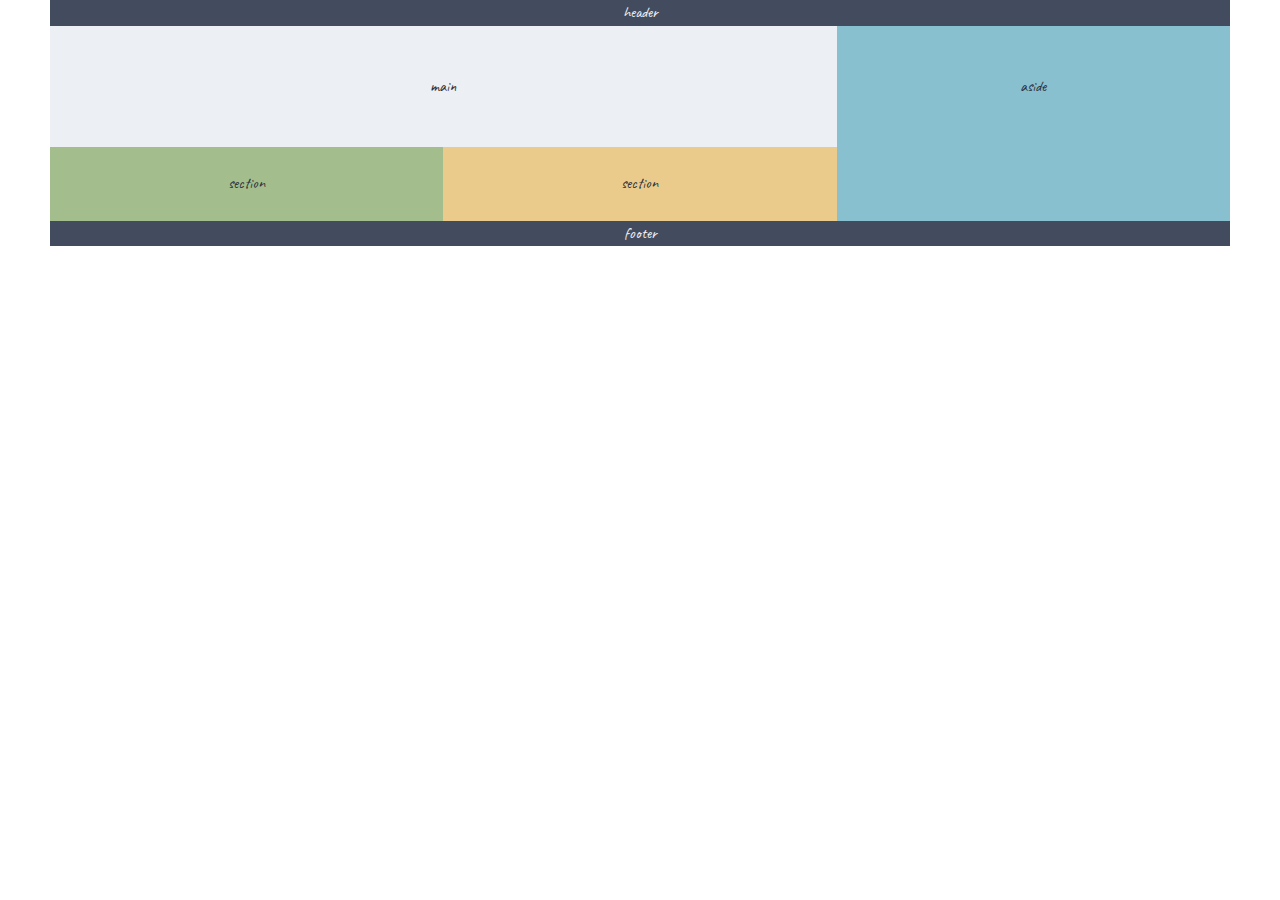
<file: basic-layout/index.html>
<!DOCTYPE html>

<html lang="es">
<head>
    <meta charset="utf-8">
    <!-- to choose what version of Internet Explorer the page should be rendered as -->
    <meta http-equiv="X-UA-Compatible" content="IE=edge">
    <!-- how to control the page's dimensions and scaling -->
    <meta name="viewport" content="width=device-width, initial-scale=1">

    <title>grid aside</title>
    <meta name="description" content="por definir">
    <meta name="author" content="por definir">

    <link rel="preload" href="fonts/myfont.woff2" as="font" type="font/woff2" crossorigin="anonymous">
    
    <link rel="preload" href="css/styles.css" as="style">
    <link rel="stylesheet" href="css/styles.css">
</head>

<body class="o-page"> 

    <div class="o-page__inner">

        <header class="header">header</header>
        <main class="main">main</main>
        <section class="section--left">section</section>
        <section class="section--right">section</section>
        <aside class="aside">aside</aside>
        <footer class="footer">footer</footer>

    </div>

</body>
</html>
</file>
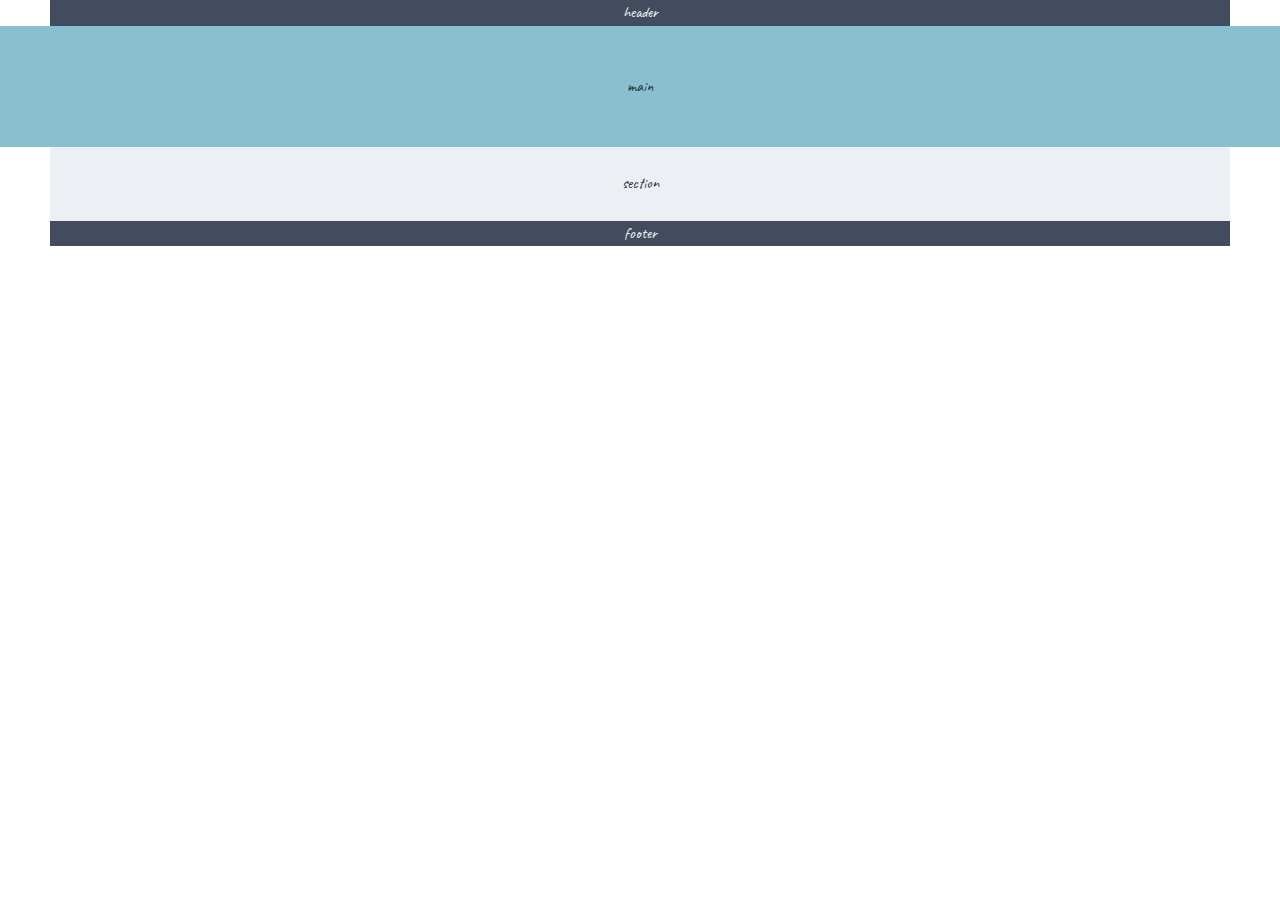
<file: full-bleed/index.html>
<!DOCTYPE html>

<html lang="es">
<head>
    <meta charset="utf-8">
    <!-- to choose what version of Internet Explorer the page should be rendered as -->
    <meta http-equiv="X-UA-Compatible" content="IE=edge">
    <!-- how to control the page's dimensions and scaling -->
    <meta name="viewport" content="width=device-width, initial-scale=1">

    <title>grid full bleed</title>
    <meta name="description" content="por definir">
    <meta name="author" content="por definir">

    <link rel="preload" href="fonts/myfont.woff2" as="font" type="font/woff2" crossorigin="anonymous">
    
    <link rel="preload" href="css/styles.css" as="style">
    <link rel="stylesheet" href="css/styles.css">
</head>

<body class="o-page"> 

    <div class="o-page__inner">

        <header class="header">header</header>
        <main class="main">main</main>
        <section class="section">section</section>
        <footer class="footer">footer</footer>

    </div>

</body>
</html>
</file>
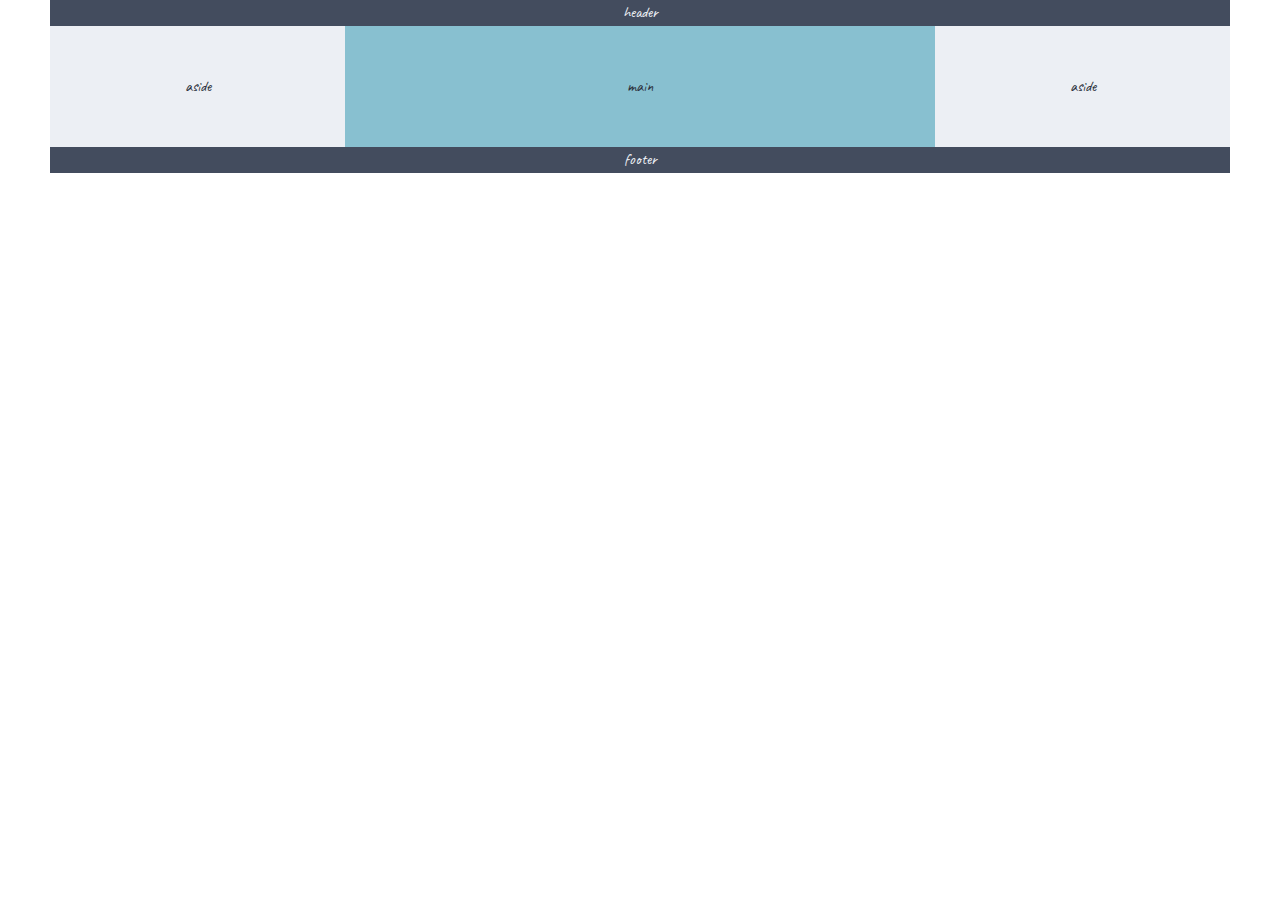
<file: holygrail-layout/index.html>
<!DOCTYPE html>

<html lang="es">
<head>
    <meta charset="utf-8">
    <!-- to choose what version of Internet Explorer the page should be rendered as -->
    <meta http-equiv="X-UA-Compatible" content="IE=edge">
    <!-- how to control the page's dimensions and scaling -->
    <meta name="viewport" content="width=device-width, initial-scale=1">

    <title>grid holy grail</title>
    <meta name="description" content="por definir">
    <meta name="author" content="por definir">

    <link rel="preload" href="fonts/myfont.woff2" as="font" type="font/woff2" crossorigin="anonymous">
    
    <link rel="preload" href="css/styles.css" as="style">
    <link rel="stylesheet" href="css/styles.css">
</head>

<body class="o-page"> 

    <div class="o-page__inner">

        <header class="header">header</header>
        <aside class="aside--left">aside</aside>
        <main class="main">main</main>
        <aside class="aside--right">aside</aside>
        <footer class="footer">footer</footer>

    </div>

</body>
</html>
</file>
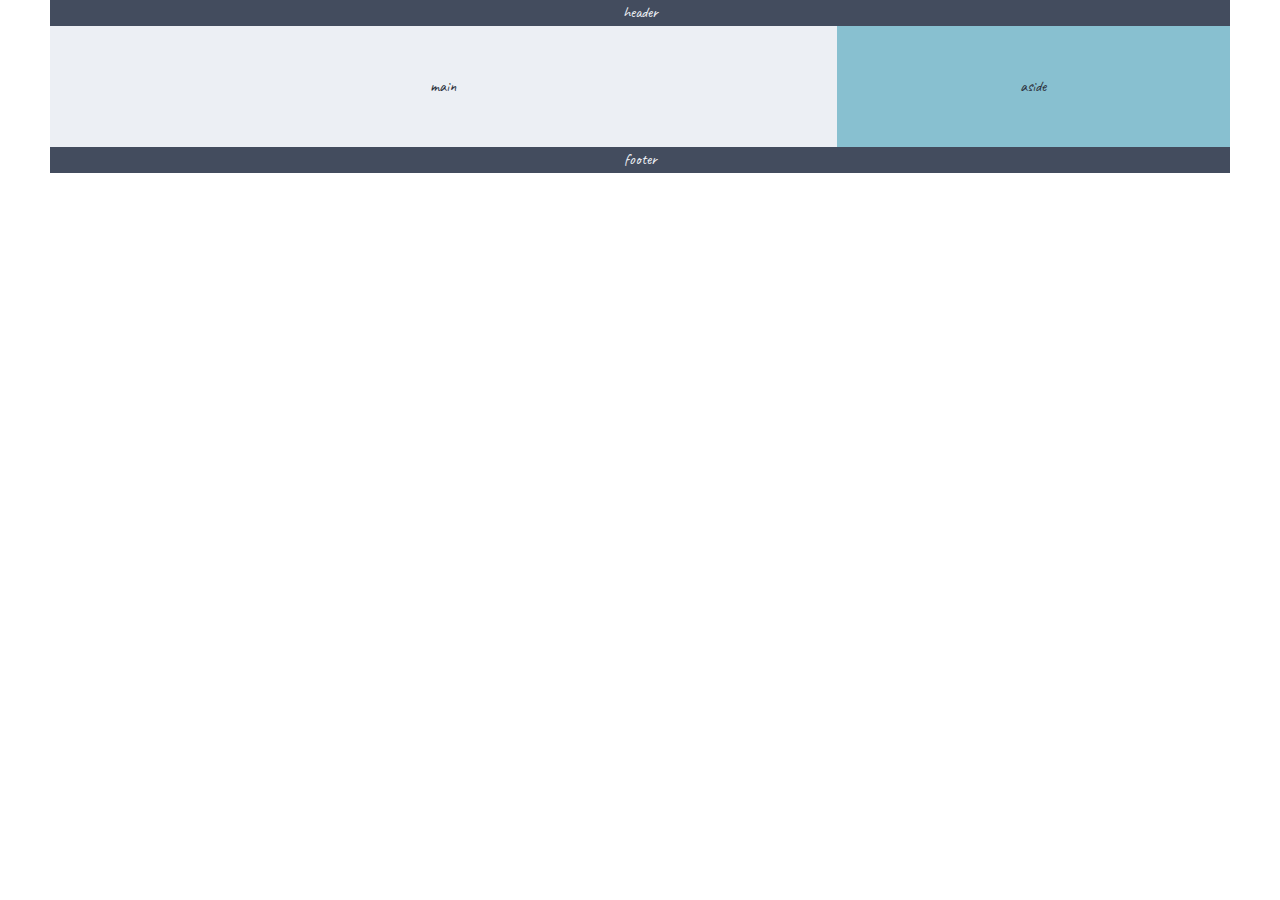
<file: sidebar-layout/index.html>
<!DOCTYPE html>

<html lang="es">
<head>
    <meta charset="utf-8">
    <!-- to choose what version of Internet Explorer the page should be rendered as -->
    <meta http-equiv="X-UA-Compatible" content="IE=edge">
    <!-- how to control the page's dimensions and scaling -->
    <meta name="viewport" content="width=device-width, initial-scale=1">

    <title>grid aside</title>
    <meta name="description" content="por definir">
    <meta name="author" content="por definir">

    <link rel="preload" href="fonts/myfont.woff2" as="font" type="font/woff2" crossorigin="anonymous">
    
    <link rel="preload" href="css/styles.css" as="style">
    <link rel="stylesheet" href="css/styles.css">
</head>

<body class="o-page"> 

    <div class="o-page__inner">

        <header class="header">header</header>
        <main class="main">main</main>
        <aside class="aside">aside</aside>
        <footer class="footer">footer</footer>

    </div>

</body>
</html>
</file>
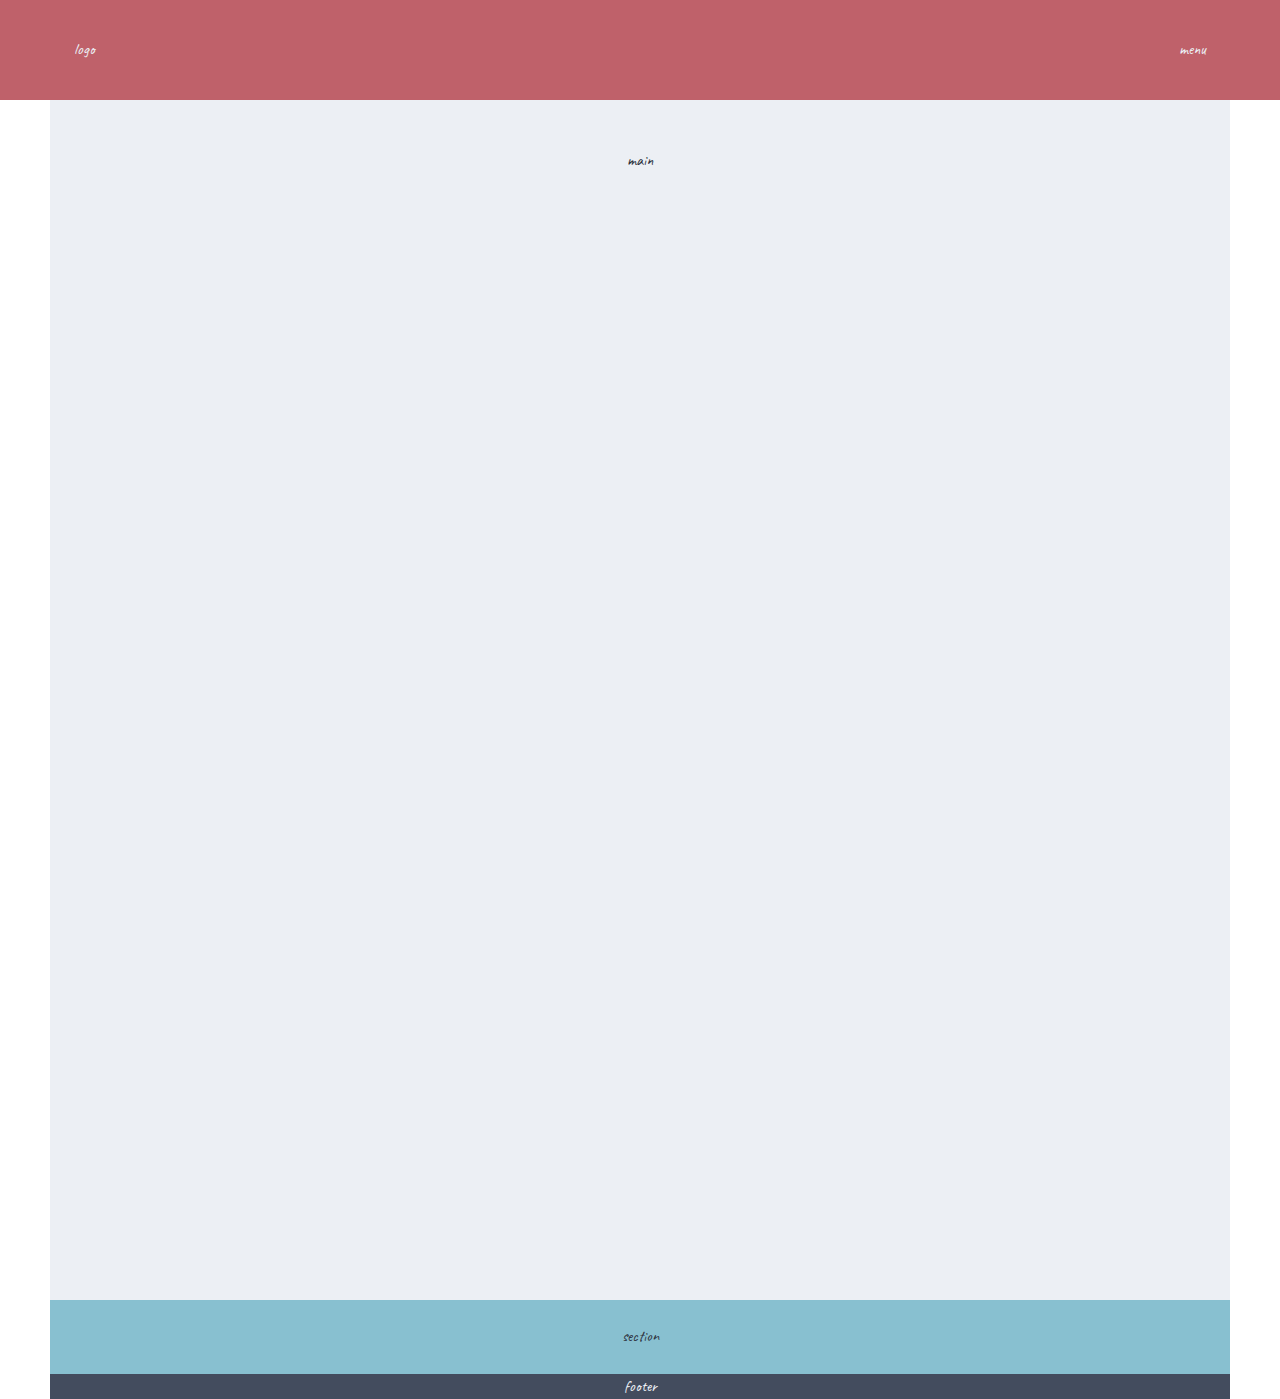
<file: top-navigation/index.html>
<!DOCTYPE html>

<html lang="es">
<head>
    <meta charset="utf-8">
    <!-- to choose what version of Internet Explorer the page should be rendered as -->
    <meta http-equiv="X-UA-Compatible" content="IE=edge">
    <!-- how to control the page's dimensions and scaling -->
    <meta name="viewport" content="width=device-width, initial-scale=1">

    <title>grid top navigation</title>
    <meta name="description" content="por definir">
    <meta name="author" content="por definir">

    <link rel="preload" href="fonts/myfont.woff2" as="font" type="font/woff2" crossorigin="anonymous">
    
    <link rel="preload" href="css/styles.css" as="style">
    <link rel="stylesheet" href="css/styles.css">
</head>

<body class="o-page"> 

    <div class="o-page__inner">

        <nav id="js-nav" class="nav">
            <div class="nav__inner">
                <p>logo</p>
                <p>menu</p>
            </div>
        </nav>
        <main class="main">main</main>
        <section class="section">section</section>
        <footer class="footer">footer</footer>

    </div>

    <script src="js/scripts.js"></script>
    
</body>
</html>
</file>
<file: basic-layout/css/styles.css>
@charset "UTF-8";
/* _Settings.scss */
html, body,
h1, h2, h3, h4, h5, h6,
a, p, span,
em, small, strong,
sub, sup,
mark, del, ins, strike,
abbr, dfn,
blockquote, q, cite,
code, pre,
ol, ul, li, dl, dt, dd,
div, section, article,
main, aside, nav,
header, hgroup, footer,
img, picture, figure, figcaption,
address, time,
audio, video,
canvas, iframe,
details, summary,
fieldset, form, label, legend,
table, caption,
tbody, tfoot, thead,
tr, th, td {
  margin: 0;
  padding: 0;
  border: 0;
  font-size: 100%;
}

html {
  /* How the user agent should calculate the total width and height of an element.
    See: https://developer.mozilla.org/en-US/docs/Web/CSS/box-sizing
    See: https://allthingssmitty.com/2017/01/09/css-reset-for-minimalists */
  -webkit-box-sizing: border-box;
          box-sizing: border-box;
  /* Prevent adjustments of font size after orientation changes in iOS. */
  -webkit-text-size-adjust: 100%;
}

*, *:before, *:after {
  -webkit-box-sizing: border-box;
          box-sizing: border-box;
}

a, a:visited {
  color: inherit;
}

article,
aside,
footer,
header,
nav,
section,
main {
  display: block;
}

ol, ul {
  list-style: none;
}

b, strong {
  font-weight: bolder;
}

small {
  font-size: 80%;
}

img, video {
  max-width: 100%;
  /* Remove vertical spacing due to line-height (inline-block elements) */
  vertical-align: middle;
}

/* A11y warning ≈ alt attribute. */
img[alt=""], img:not([alt]) {
  border: 4px dashed #830000;
}

/* A11y warning ≈ aria label. */
[role="img"]:not([aria-label]):not([aria-labelledby]),
svg[role="img"]:not([aria-label]):not([aria-labelledby]) {
  border: 4px dashed #830000;
}

/* Font loading. */
@font-face {
  font-family: 'myfont';
  src: url("../fonts/myfont.woff2") format("woff2"), url("../fonts/myfont.woff") format("woff");
  /* Unicode-range subsetting defines the characters that are supported by the font. 
    See: https://unicode-table.com/en */
  unicode-range: U+0020—007F, U+0100—017F, 0400—04FF;
  font-style: normal;
  font-weight: 400;
  /* How font files are loaded and displayed by the browser. */
  font-display: swap;
}

/* Styles.scss */
.o-page {
  font-family: 'myfont';
  line-height: 1.6;
}

.o-page__inner {
  display: -ms-grid;
  display: grid;
  -ms-grid-rows: [header] auto [main] auto [section-left] auto [aside] auto [section-right] auto [footer] auto;
      grid-template-rows: [header] auto [main] auto [section-left] auto [aside] auto [section-right] auto [footer] auto;
  -ms-grid-columns: [main] 1fr;
      grid-template-columns: [main] 1fr;
  max-width: 1180px;
  margin: auto;
  color: #2e3440;
  text-align: center;
}

.header, .footer {
  color: #eceff4;
  background-color: #434c5e;
}

.header {
  grid-row: header;
}

.main {
  grid-row: main;
  padding: 3rem 0;
  background-color: #eceff4;
}

.section--left {
  grid-row: section-left;
  background-color: #a3be8c;
}

.section--right {
  grid-row: section-right;
  background-color: #ebcb8b;
}

[class^="section--"],
.aside {
  padding: 1.5rem 0;
}

.aside {
  grid-row: aside;
  background-color: #88c0d0;
}

.footer {
  grid-row: footer;
}

@media all and (min-width: 60em) {
  .o-page__inner {
    -ms-grid-rows: [header] auto [main] auto [section--] auto [footer] auto;
        grid-template-rows: [header] auto [main] auto [section--] auto [footer] auto;
    -ms-grid-columns: [main] 1fr [section--] 1fr [aside] 1fr;
        grid-template-columns: [main] 1fr [section--] 1fr [aside] 1fr;
  }
  .header, .footer {
    -ms-grid-column: main;
        grid-column-start: main;
    grid-column-end: 4;
  }
  .main {
    -ms-grid-column: main;
        grid-column-start: main;
    grid-column-end: aside;
  }
  [class^="section--"] {
    grid-row: section--;
  }
  .aside {
    -ms-grid-row: main;
        grid-row-start: main;
    -ms-grid-column: aside;
        grid-column-start: aside;
    padding: 3rem 0;
  }
}
/*# sourceMappingURL=styles.css.map */
</file>
<file: full-bleed/css/styles.css>
@charset "UTF-8";
/* _Settings.scss */
html, body,
h1, h2, h3, h4, h5, h6,
a, p, span,
em, small, strong,
sub, sup,
mark, del, ins, strike,
abbr, dfn,
blockquote, q, cite,
code, pre,
ol, ul, li, dl, dt, dd,
div, section, article,
main, aside, nav,
header, hgroup, footer,
img, picture, figure, figcaption,
address, time,
audio, video,
canvas, iframe,
details, summary,
fieldset, form, label, legend,
table, caption,
tbody, tfoot, thead,
tr, th, td {
  margin: 0;
  padding: 0;
  border: 0;
  font-size: 100%;
}

html {
  /* How the user agent should calculate the total width and height of an element.
    See: https://developer.mozilla.org/en-US/docs/Web/CSS/box-sizing
    See: https://allthingssmitty.com/2017/01/09/css-reset-for-minimalists */
  -webkit-box-sizing: border-box;
          box-sizing: border-box;
  /* Prevent adjustments of font size after orientation changes in iOS. */
  -webkit-text-size-adjust: 100%;
}

*, *:before, *:after {
  -webkit-box-sizing: border-box;
          box-sizing: border-box;
}

a, a:visited {
  color: inherit;
}

article,
aside,
footer,
header,
nav,
section,
main {
  display: block;
}

ol, ul {
  list-style: none;
}

b, strong {
  font-weight: bolder;
}

small {
  font-size: 80%;
}

img, video {
  max-width: 100%;
  /* Remove vertical spacing due to line-height (inline-block elements) */
  vertical-align: middle;
}

/* A11y warning ≈ alt attribute. */
img[alt=""], img:not([alt]) {
  border: 4px dashed #830000;
}

/* A11y warning ≈ aria label. */
[role="img"]:not([aria-label]):not([aria-labelledby]),
svg[role="img"]:not([aria-label]):not([aria-labelledby]) {
  border: 4px dashed #830000;
}

/* Font loading. */
@font-face {
  font-family: 'myfont';
  src: url("../fonts/myfont.woff2") format("woff2"), url("../fonts/myfont.woff") format("woff");
  /* Unicode-range subsetting defines the characters that are supported by the font. 
    See: https://unicode-table.com/en */
  unicode-range: U+0020—007F, U+0100—017F, 0400—04FF;
  font-style: normal;
  font-weight: 400;
  /* How font files are loaded and displayed by the browser. */
  font-display: swap;
}

/* Styles.scss */
.o-page {
  font-family: 'myfont';
  line-height: 1.6;
}

.o-page__inner {
  display: -ms-grid;
  display: grid;
  -ms-grid-rows: [header] auto [main] auto [section] auto [footer] auto;
      grid-template-rows: [header] auto [main] auto [section] auto [footer] auto;
  -ms-grid-columns: [main] 1fr;
      grid-template-columns: [main] 1fr;
  max-width: 100%;
  margin: auto;
  color: #eceff4;
  text-align: center;
}

.header, .footer {
  background-color: #434c5e;
}

.header {
  grid-row: header;
}

.main,
.section {
  color: #2e3440;
}

.main {
  grid-row: main;
  padding: 3rem 0;
  background-color: #88c0d0;
}

.section {
  grid-row: section;
  padding: 1.5rem 0;
  background-color: #eceff4;
}

.footer {
  grid-row: footer;
}

@media all and (min-width: 60em) {
  .o-page__inner {
    -ms-grid-rows: [header] auto [main] auto [section] auto [footer] auto;
        grid-template-rows: [header] auto [main] auto [section] auto [footer] auto;
    -ms-grid-columns: 1fr [main] minmax(auto, 1180px) 1fr;
        grid-template-columns: 1fr [main] minmax(auto, 1180px) 1fr;
  }
  .header, .footer, .section {
    grid-column: main;
  }
  .main {
    -ms-grid-column: 1;
        grid-column-start: 1;
    grid-column-end: 4;
  }
}
/*# sourceMappingURL=styles.css.map */
</file>
<file: holygrail-layout/css/styles.css>
@charset "UTF-8";
/* _Settings.scss */
html, body,
h1, h2, h3, h4, h5, h6,
a, p, span,
em, small, strong,
sub, sup,
mark, del, ins, strike,
abbr, dfn,
blockquote, q, cite,
code, pre,
ol, ul, li, dl, dt, dd,
div, section, article,
main, aside, nav,
header, hgroup, footer,
img, picture, figure, figcaption,
address, time,
audio, video,
canvas, iframe,
details, summary,
fieldset, form, label, legend,
table, caption,
tbody, tfoot, thead,
tr, th, td {
  margin: 0;
  padding: 0;
  border: 0;
  font-size: 100%;
}

html {
  /* How the user agent should calculate the total width and height of an element.
    See: https://developer.mozilla.org/en-US/docs/Web/CSS/box-sizing
    See: https://allthingssmitty.com/2017/01/09/css-reset-for-minimalists */
  -webkit-box-sizing: border-box;
          box-sizing: border-box;
  /* Prevent adjustments of font size after orientation changes in iOS. */
  -webkit-text-size-adjust: 100%;
}

*, *:before, *:after {
  -webkit-box-sizing: border-box;
          box-sizing: border-box;
}

a, a:visited {
  color: inherit;
}

article,
aside,
footer,
header,
nav,
section,
main {
  display: block;
}

ol, ul {
  list-style: none;
}

b, strong {
  font-weight: bolder;
}

small {
  font-size: 80%;
}

img, video {
  max-width: 100%;
  /* Remove vertical spacing due to line-height (inline-block elements) */
  vertical-align: middle;
}

/* A11y warning ≈ alt attribute. */
img[alt=""], img:not([alt]) {
  border: 4px dashed #830000;
}

/* A11y warning ≈ aria label. */
[role="img"]:not([aria-label]):not([aria-labelledby]),
svg[role="img"]:not([aria-label]):not([aria-labelledby]) {
  border: 4px dashed #830000;
}

/* Font loading. */
@font-face {
  font-family: 'myfont';
  src: url("../fonts/myfont.woff2") format("woff2"), url("../fonts/myfont.woff") format("woff");
  /* Unicode-range subsetting defines the characters that are supported by the font. 
    See: https://unicode-table.com/en */
  unicode-range: U+0020—007F, U+0100—017F, 0400—04FF;
  font-style: normal;
  font-weight: 400;
  /* How font files are loaded and displayed by the browser. */
  font-display: swap;
}

/* Styles.scss */
.o-page {
  font-family: 'myfont';
  line-height: 1.6;
}

.o-page__inner {
  display: -ms-grid;
  display: grid;
  -ms-grid-rows: [header] auto [aside-left] auto [main] auto [aside-right] auto [footer] auto;
      grid-template-rows: [header] auto [aside-left] auto [main] auto [aside-right] auto [footer] auto;
  -ms-grid-columns: [main] 1fr;
      grid-template-columns: [main] 1fr;
  max-width: 1180px;
  margin: auto;
  color: #eceff4;
  text-align: center;
}

.header, .footer {
  background-color: #434c5e;
}

.header {
  grid-row: header;
}

.main {
  grid-row: main;
  padding: 3rem 0;
  color: #2e3440;
  background-color: #88c0d0;
}

.aside--left {
  grid-row: aside-left;
}

.aside--right {
  grid-row: aside-right;
}

[class^="aside--"] {
  padding: 1.5rem 0;
  color: #2e3440;
  background-color: #eceff4;
}

.footer {
  grid-row: footer;
}

@media all and (min-width: 60em) {
  .o-page__inner {
    -ms-grid-rows: [header] auto [main] auto [footer] auto;
        grid-template-rows: [header] auto [main] auto [footer] auto;
    -ms-grid-columns: [aside-left] 1fr [main] 2fr [aside-right] 1fr;
        grid-template-columns: [aside-left] 1fr [main] 2fr [aside-right] 1fr;
  }
  .header, .footer {
    -ms-grid-column: aside-left;
        grid-column-start: aside-left;
    grid-column-end: 4;
  }
  .main {
    grid-column: main;
  }
  .aside--left {
    grid-column: aside-left;
  }
  .aside--right {
    grid-column: aside-right;
  }
  [class^="aside--"] {
    -ms-grid-row: main;
        grid-row-start: main;
    padding: 3rem 0;
  }
}
/*# sourceMappingURL=styles.css.map */
</file>
<file: sidebar-layout/css/styles.css>
@charset "UTF-8";
/* _Settings.scss */
html, body,
h1, h2, h3, h4, h5, h6,
a, p, span,
em, small, strong,
sub, sup,
mark, del, ins, strike,
abbr, dfn,
blockquote, q, cite,
code, pre,
ol, ul, li, dl, dt, dd,
div, section, article,
main, aside, nav,
header, hgroup, footer,
img, picture, figure, figcaption,
address, time,
audio, video,
canvas, iframe,
details, summary,
fieldset, form, label, legend,
table, caption,
tbody, tfoot, thead,
tr, th, td {
  margin: 0;
  padding: 0;
  border: 0;
  font-size: 100%;
}

html {
  /* How the user agent should calculate the total width and height of an element.
    See: https://developer.mozilla.org/en-US/docs/Web/CSS/box-sizing
    See: https://allthingssmitty.com/2017/01/09/css-reset-for-minimalists */
  -webkit-box-sizing: border-box;
          box-sizing: border-box;
  /* Prevent adjustments of font size after orientation changes in iOS. */
  -webkit-text-size-adjust: 100%;
}

*, *:before, *:after {
  -webkit-box-sizing: border-box;
          box-sizing: border-box;
}

a, a:visited {
  color: inherit;
}

article,
aside,
footer,
header,
nav,
section,
main {
  display: block;
}

ol, ul {
  list-style: none;
}

b, strong {
  font-weight: bolder;
}

small {
  font-size: 80%;
}

img, video {
  max-width: 100%;
  /* Remove vertical spacing due to line-height (inline-block elements) */
  vertical-align: middle;
}

/* A11y warning ≈ alt attribute. */
img[alt=""], img:not([alt]) {
  border: 4px dashed #830000;
}

/* A11y warning ≈ aria label. */
[role="img"]:not([aria-label]):not([aria-labelledby]),
svg[role="img"]:not([aria-label]):not([aria-labelledby]) {
  border: 4px dashed #830000;
}

/* Font loading. */
@font-face {
  font-family: 'myfont';
  src: url("../fonts/myfont.woff2") format("woff2"), url("../fonts/myfont.woff") format("woff");
  /* Unicode-range subsetting defines the characters that are supported by the font. 
    See: https://unicode-table.com/en */
  unicode-range: U+0020—007F, U+0100—017F, 0400—04FF;
  font-style: normal;
  font-weight: 400;
  /* How font files are loaded and displayed by the browser. */
  font-display: swap;
}

/* Styles.scss */
.o-page {
  font-family: 'myfont';
  line-height: 1.6;
}

.o-page__inner {
  display: -ms-grid;
  display: grid;
  -ms-grid-rows: [header] auto [main] auto [aside] auto [footer] auto;
      grid-template-rows: [header] auto [main] auto [aside] auto [footer] auto;
  -ms-grid-columns: [main] 1fr;
      grid-template-columns: [main] 1fr;
  max-width: 1180px;
  margin: auto;
  color: #eceff4;
  text-align: center;
}

.header, .footer {
  background-color: #434c5e;
}

.header {
  grid-row: header;
}

.main,
.aside {
  color: #2e3440;
}

.main {
  grid-row: main;
  padding: 3rem 0;
  background-color: #eceff4;
}

.aside {
  grid-row: aside;
  padding: 1.5rem 0;
  background-color: #88c0d0;
}

.footer {
  grid-row: footer;
}

@media all and (min-width: 60em) {
  .o-page__inner {
    -ms-grid-rows: [header] auto [main] auto [footer] auto;
        grid-template-rows: [header] auto [main] auto [footer] auto;
    -ms-grid-columns: [main] 2fr [aside] 1fr;
        grid-template-columns: [main] 2fr [aside] 1fr;
  }
  .header, .footer {
    -ms-grid-column: main;
        grid-column-start: main;
    grid-column-end: 3;
  }
  .aside {
    grid-column: aside;
    -ms-grid-row: main;
        grid-row-start: main;
    padding: 3rem 0;
  }
}
/*# sourceMappingURL=styles.css.map */
</file>
<file: top-navigation/css/styles.css>
@charset "UTF-8";
/* _Settings.scss */
html, body,
h1, h2, h3, h4, h5, h6,
a, p, span,
em, small, strong,
sub, sup,
mark, del, ins, strike,
abbr, dfn,
blockquote, q, cite,
code, pre,
ol, ul, li, dl, dt, dd,
div, section, article,
main, aside, nav,
header, hgroup, footer,
img, picture, figure, figcaption,
address, time,
audio, video,
canvas, iframe,
details, summary,
fieldset, form, label, legend,
table, caption,
tbody, tfoot, thead,
tr, th, td {
  margin: 0;
  padding: 0;
  border: 0;
  font-size: 100%;
}

html {
  /* How the user agent should calculate the total width and height of an element.
    See: https://developer.mozilla.org/en-US/docs/Web/CSS/box-sizing
    See: https://allthingssmitty.com/2017/01/09/css-reset-for-minimalists */
  -webkit-box-sizing: border-box;
          box-sizing: border-box;
  /* Prevent adjustments of font size after orientation changes in iOS. */
  -webkit-text-size-adjust: 100%;
}

*, *:before, *:after {
  -webkit-box-sizing: border-box;
          box-sizing: border-box;
}

a, a:visited {
  color: inherit;
}

article,
aside,
footer,
header,
nav,
section,
main {
  display: block;
}

ol, ul {
  list-style: none;
}

b, strong {
  font-weight: bolder;
}

small {
  font-size: 80%;
}

img, video {
  max-width: 100%;
  /* Remove vertical spacing due to line-height (inline-block elements) */
  vertical-align: middle;
}

/* A11y warning ≈ alt attribute. */
img[alt=""], img:not([alt]) {
  border: 4px dashed #830000;
}

/* A11y warning ≈ aria label. */
[role="img"]:not([aria-label]):not([aria-labelledby]),
svg[role="img"]:not([aria-label]):not([aria-labelledby]) {
  border: 4px dashed #830000;
}

/* Font loading. */
@font-face {
  font-family: 'myfont';
  src: url("../fonts/myfont.woff2") format("woff2"), url("../fonts/myfont.woff") format("woff");
  /* Unicode-range subsetting defines the characters that are supported by the font. 
    See: https://unicode-table.com/en */
  unicode-range: U+0020—007F, U+0100—017F, 0400—04FF;
  font-style: normal;
  font-weight: 400;
  /* How font files are loaded and displayed by the browser. */
  font-display: swap;
}

/* Styles.scss */
.o-page {
  font-family: 'myfont';
  line-height: 1.6;
}

.o-page__inner {
  display: -ms-grid;
  display: grid;
  -ms-grid-rows: [topbar] auto [main] auto [section] auto [footer] auto;
      grid-template-rows: [topbar] auto [main] auto [section] auto [footer] auto;
  -ms-grid-columns: [main] 1fr;
      grid-template-columns: [main] 1fr;
  max-width: 100%;
  margin: auto;
  color: #eceff4;
  text-align: center;
}

.nav {
  grid-row: topbar;
  background-color: #bf616a;
}

.main,
.section {
  color: #2e3440;
}

.main {
  grid-row: main;
  padding: 3rem 0;
  background-color: #eceff4;
}

.section {
  grid-row: section;
  padding: 1.5rem 0;
  background-color: #88c0d0;
}

.footer {
  grid-row: footer;
  background-color: #434c5e;
}

@media all and (min-width: 60em) {
  .o-page__inner {
    -ms-grid-rows: [topbar] auto [main] auto [section] auto [footer] auto;
        grid-template-rows: [topbar] auto [main] auto [section] auto [footer] auto;
    -ms-grid-columns: 1fr [main] minmax(auto, 1180px) 1fr;
        grid-template-columns: 1fr [main] minmax(auto, 1180px) 1fr;
  }
  .main, .footer, .section {
    grid-column: main;
  }
  .nav {
    -ms-grid-column: 1;
        grid-column-start: 1;
    grid-column-end: 4;
    position: fixed;
    width: 100%;
    background-color: #bf616a;
  }
  .nav--is-active {
    background-color: #434c5e;
  }
  .nav__inner {
    display: -webkit-box;
    display: -ms-flexbox;
    display: flex;
    -webkit-box-align: center;
        -ms-flex-align: center;
            align-items: center;
    max-width: 1180px;
    height: 100px;
    margin: auto;
    padding: 1.5rem;
  }
  .nav__inner p:last-of-type {
    margin-left: auto;
  }
  .main {
    height: 1200px;
    margin-top: 100px;
  }
}
/*# sourceMappingURL=styles.css.map */
</file>
